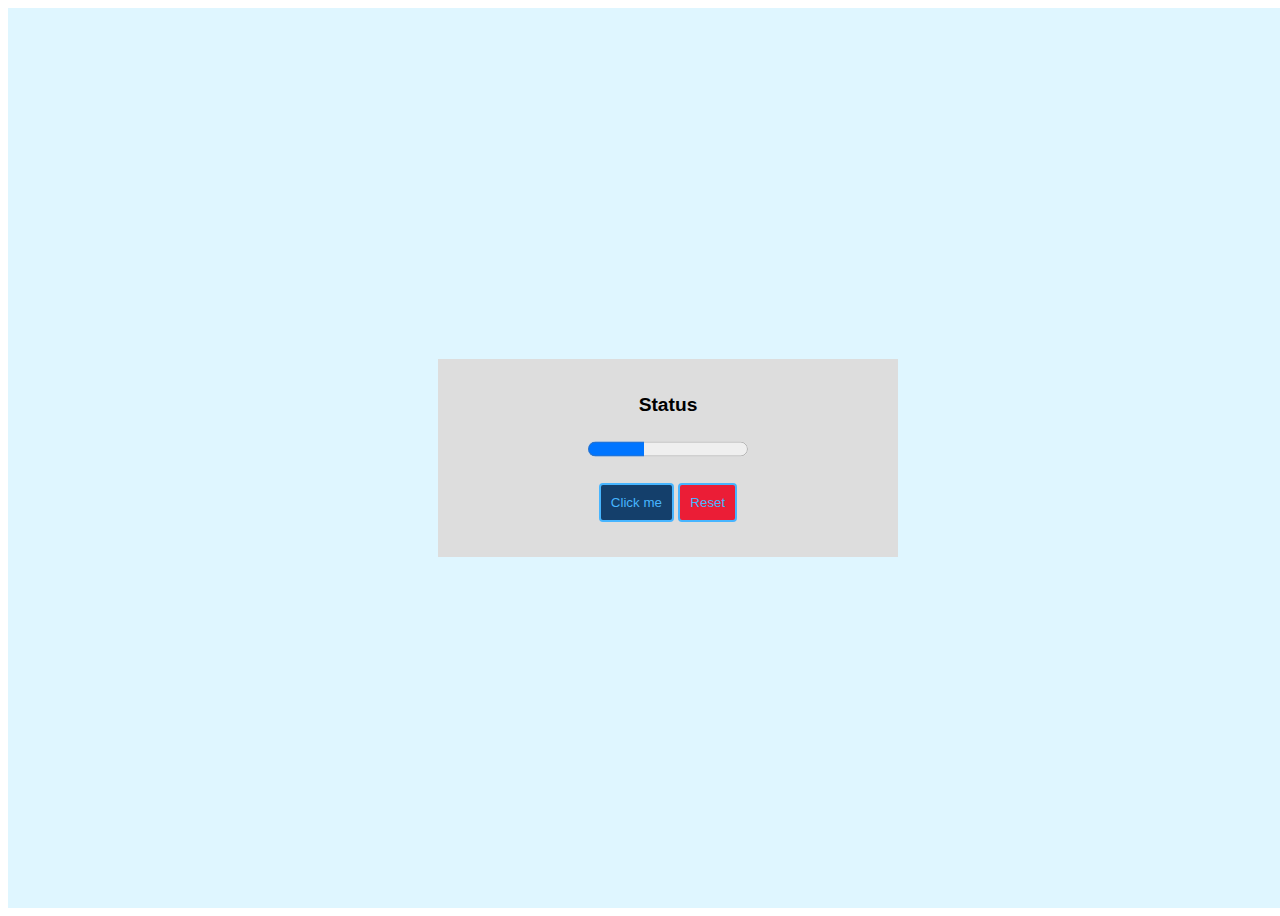
<file: index.html>
<!DOCTYPE html>
<html lang="en">
<head>
    <meta charset="UTF-8">
    <meta http-equiv="X-UA-Compatible" content="IE=edge">
    <meta name="viewport" content="width=device-width, initial-scale=1.0">
    <link rel="stylesheet" href="./style.css">
    <title>Progress</title>
</head>
<body>
    <div class="container">
        <strong>Status</strong>
        <hr>
        <progress min="0" max="100" value="35"></progress>
        <hr>
        <button type="button">Click me</button>
        <button type="button" id="reset-btn">Reset</button>
    </div>
    <script src="./app.js"></script>
</body>
</html>
</file>
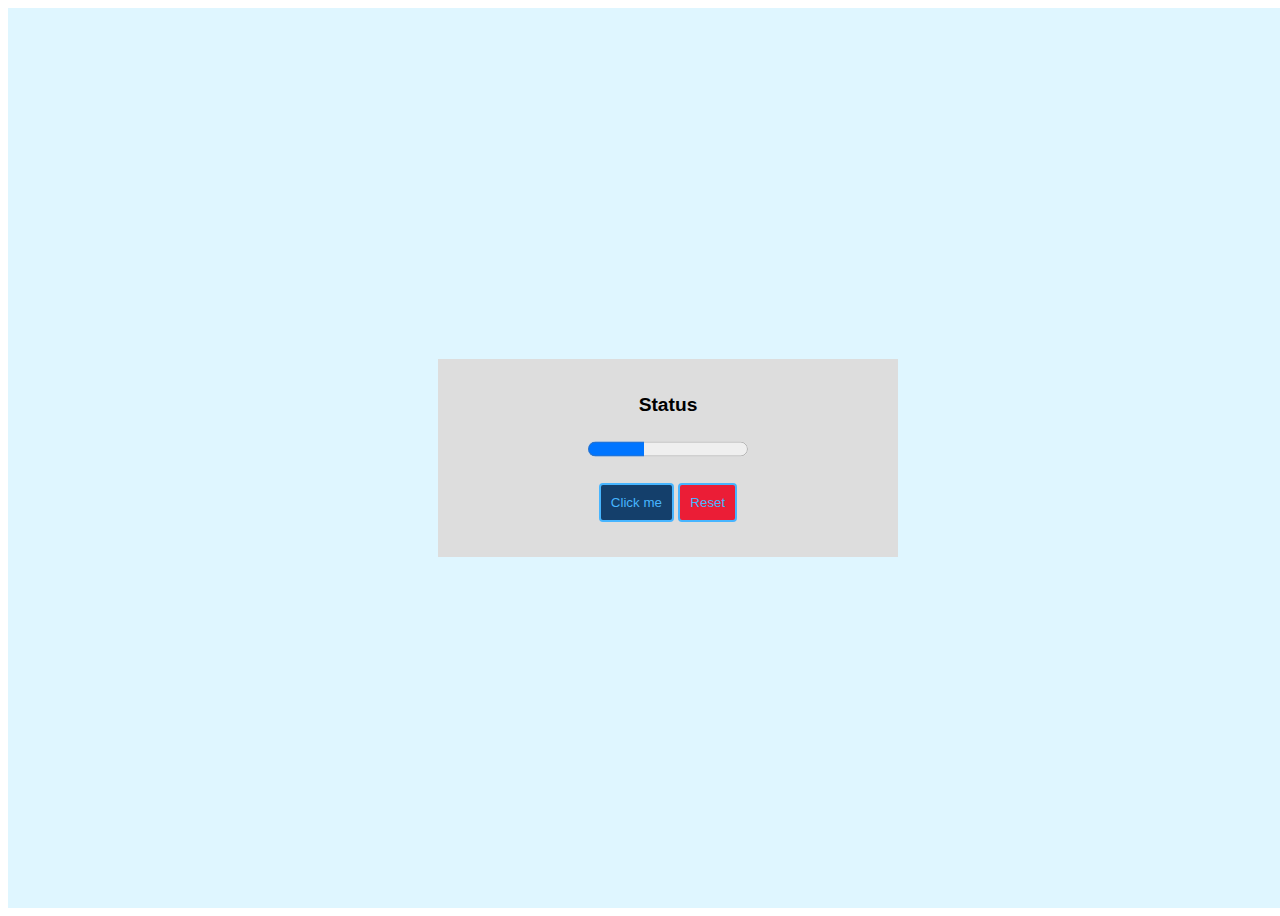
<file: progress.html>
<!DOCTYPE html>
<html lang="en">
<head>
    <meta charset="UTF-8">
    <meta http-equiv="X-UA-Compatible" content="IE=edge">
    <meta name="viewport" content="width=device-width, initial-scale=1.0">
    <link rel="stylesheet" href="./style.css">
    <title>Progress</title>
</head>
<body>
    <div class="container">
        <strong>Status</strong>
        <hr>
        <progress min="0" max="100" value="35"></progress>
        <hr>
        <button type="button">Click me</button>
        <button type="button" id="reset-btn">Reset</button>
    </div>
    <script src="./app.js"></script>
</body>
</html>
</file>
<file: style.css>
html {
    padding: 0;
    margin: 0;
    text-align: center;
    background-color: #fff;
    font-family:'Gill Sans', 'Gill Sans MT', Calibri, 'Trebuchet MS', sans-serif;
}
body {
    width: 100%;
    height: 100vh;
    display: flex;
    justify-content: center;
    align-items: center;
    background-color: #DFF6FF;
    padding: 0 20px ;
    /* to prevent from scrolling */
    overflow: hidden; 
}
.container {
    max-width: 420px;
    width: 90%;
    padding: 35px 20px;
    background-color: #ddd;
}
strong {
    font-size: 1.2em;
    
}
hr {
    visibility: hidden;
}
progress {
    padding: 15px;
}
button {
    width: fit-content;
    padding: 10px;
    height: fit-content;
    border: 2px solid;
    background-color: #143f6b;
    border-radius: 4px;
    color: #47b5ff;
    box-shadow: 0;
    transition: padding .5s, background-color .8s;
    text-align: center;
}
button:hover {
    padding: 15px;
    background-color: #0a0a0a;
    box-shadow: 0 0 6px;
}
button:active {
    color: grey;
}
#reset-btn {
    background-color: #EB1D36;
}
</file>
